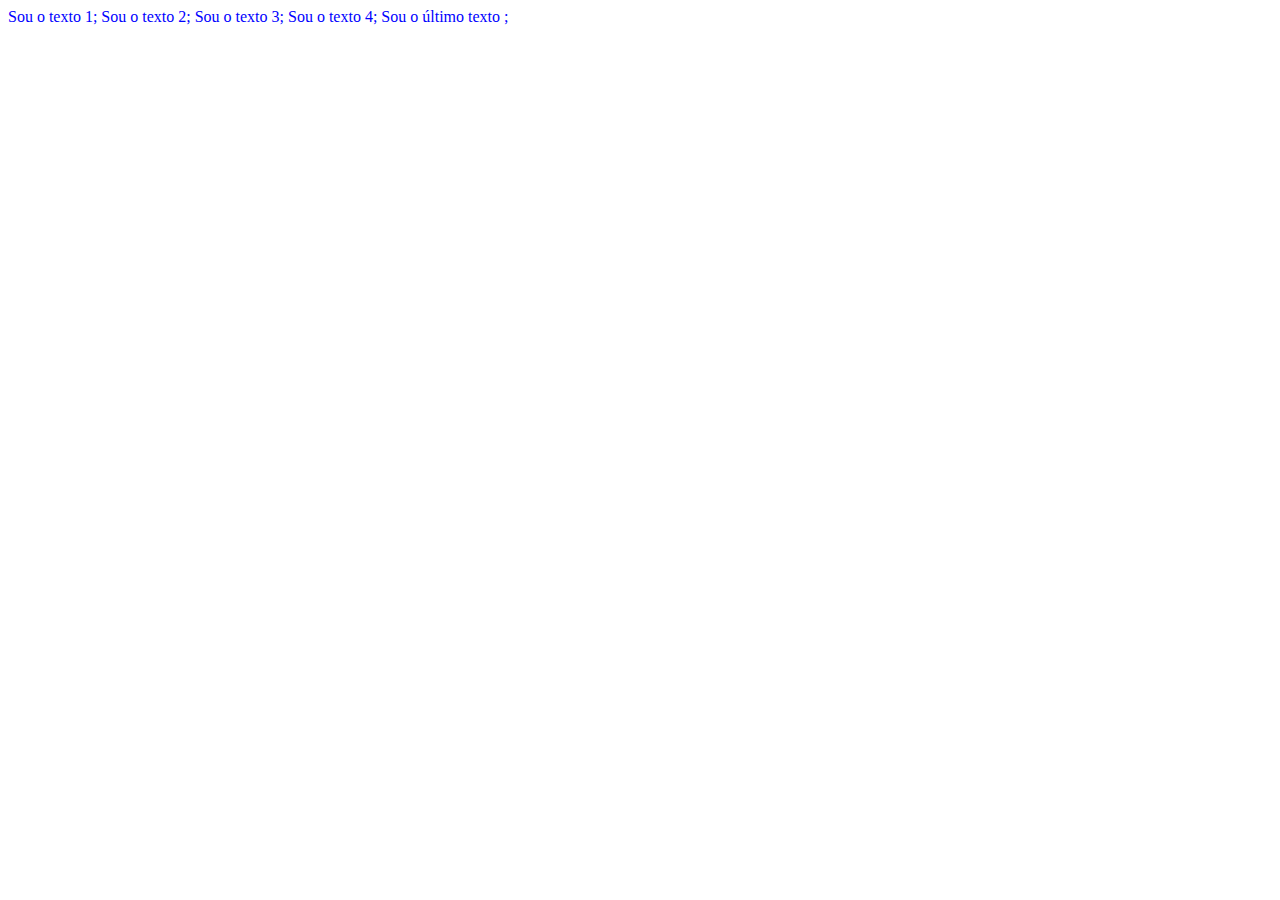
<file: [M1S03] Ex 04 - DOM/index.html>
<!DOCTYPE html>
<html lang="pt-br">
<head>
    <meta charset="UTF-8">
    <meta http-equiv="X-UA-Compatible" content="IE=edge">
    <meta name="viewport" content="width=device-width, initial-scale=1.0">
    <title>DEVinHouse - M01S03</title>
    <!--Coloquei um defer no script, faz com que o .js seja chamado apenas ao final do HTML (boa pratica)-->
    <script src="./index.js" defer></script>
    <link rel="stylesheet" href="style.css">
</head>
<body>
    <div id="souUmaDiv">
    </div>

</body>
</html>
</file>
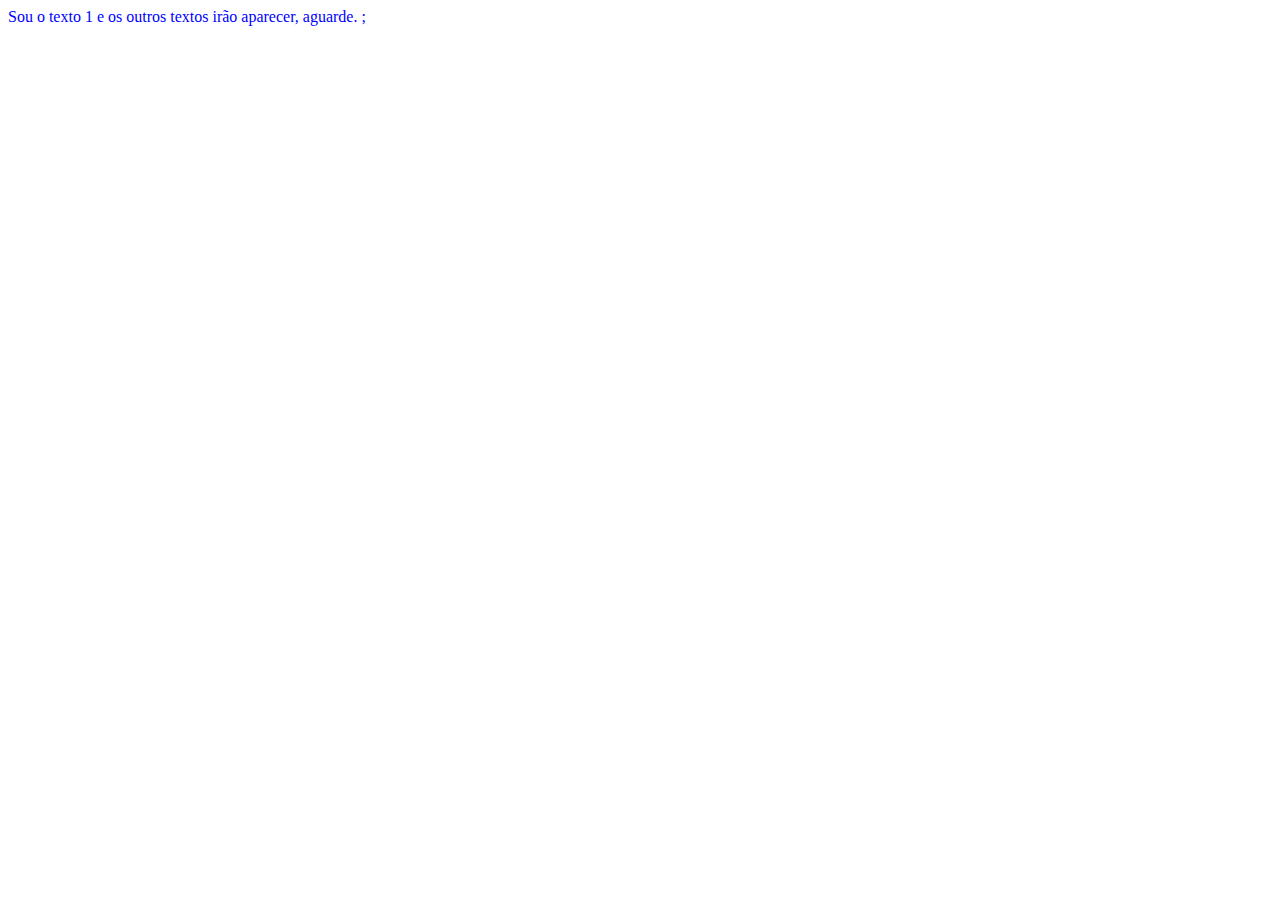
<file: [M1S03] Ex 05 - DOM + Funções/index.html>
<!DOCTYPE html>
<html lang="pt-br">
<head>
    <meta charset="UTF-8">
    <meta http-equiv="X-UA-Compatible" content="IE=edge">
    <meta name="viewport" content="width=device-width, initial-scale=1.0">
    <title>DEVinHouse - M01S03</title>
    <link rel="stylesheet" href="style.css">
    <!--Coloquei um defer no script, faz com que o .js seja chamado apenas ao final do HTML (boa pratica)-->
    <script src="./index.js" defer></script>

</head>
<body onload="mostrarTextosNaTela()">
    <div id="souUmaDiv">
        Se esse texto aparecer a função não foi chamada.
    </div>
</body>
</html>
</file>
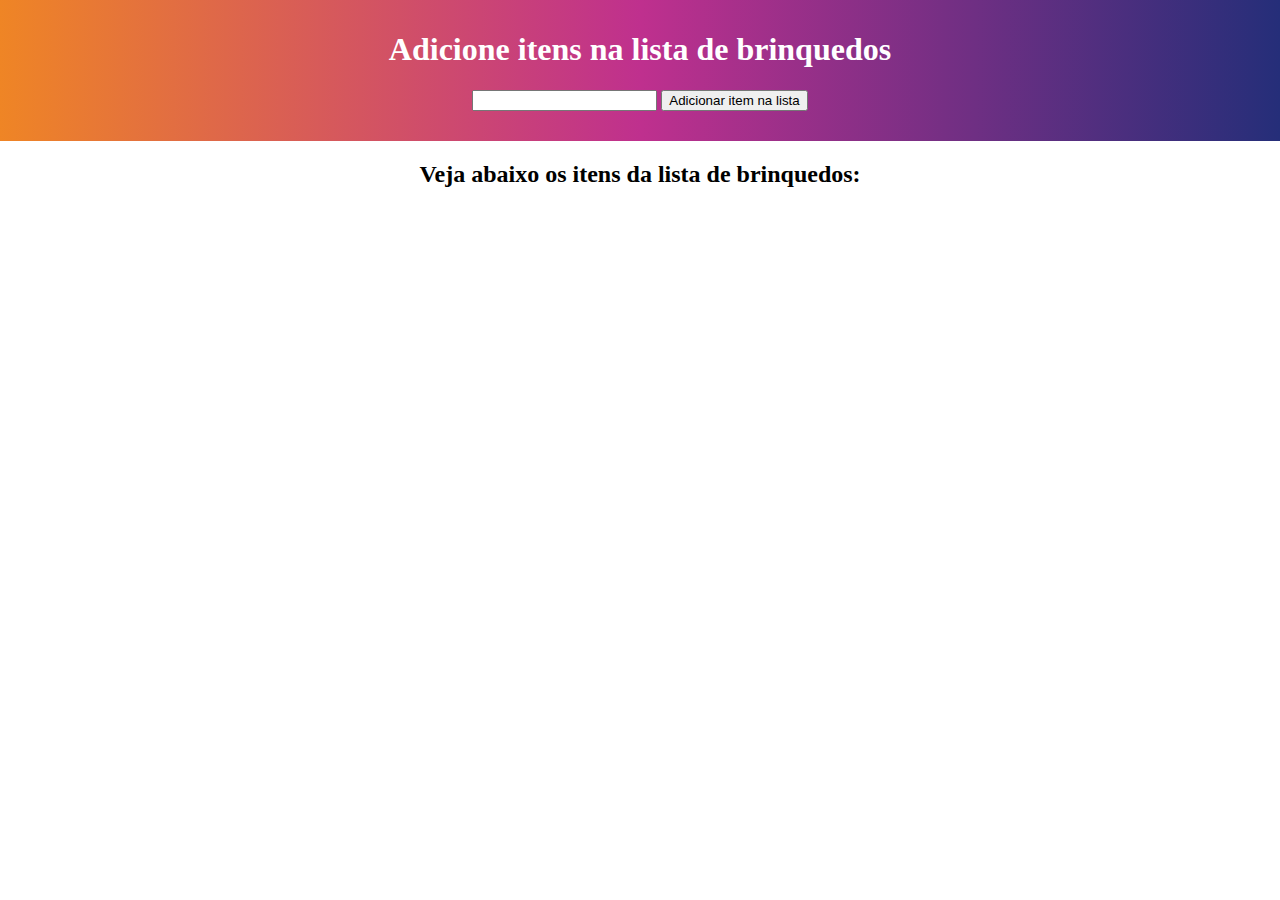
<file: [M1S03] Ex 6 - Eventos/index.html>
<!DOCTYPE html>
<html lang="pt-br">
  <head>
    <meta charset="UTF-8" />
    <meta http-equiv="X-UA-Compatible" content="IE=edge" />
    <meta name="viewport" content="width=device-width, initial-scale=1.0" />
    <title>DEVinHouse - M01S03</title>
    <link rel="stylesheet" href="style.css" />
    <!--Coloquei um defer no script, faz com que o .js seja chamado apenas ao final do HTML (boa pratica)-->
    <script src="./index.js" defer></script>
  </head>
  <body>
    <div>
      <h1>Adicione itens na lista de brinquedos</h1>
      
      <input type="text" id="meu-input" />

      <button id="botao">Adicionar item na lista</button>
      </div>
    </div>
    <h2>Veja abaixo os itens da lista de brinquedos:</h2>
    <ul id="listaDeBrinquedos"></ul>
  </body>
</html>
</file>
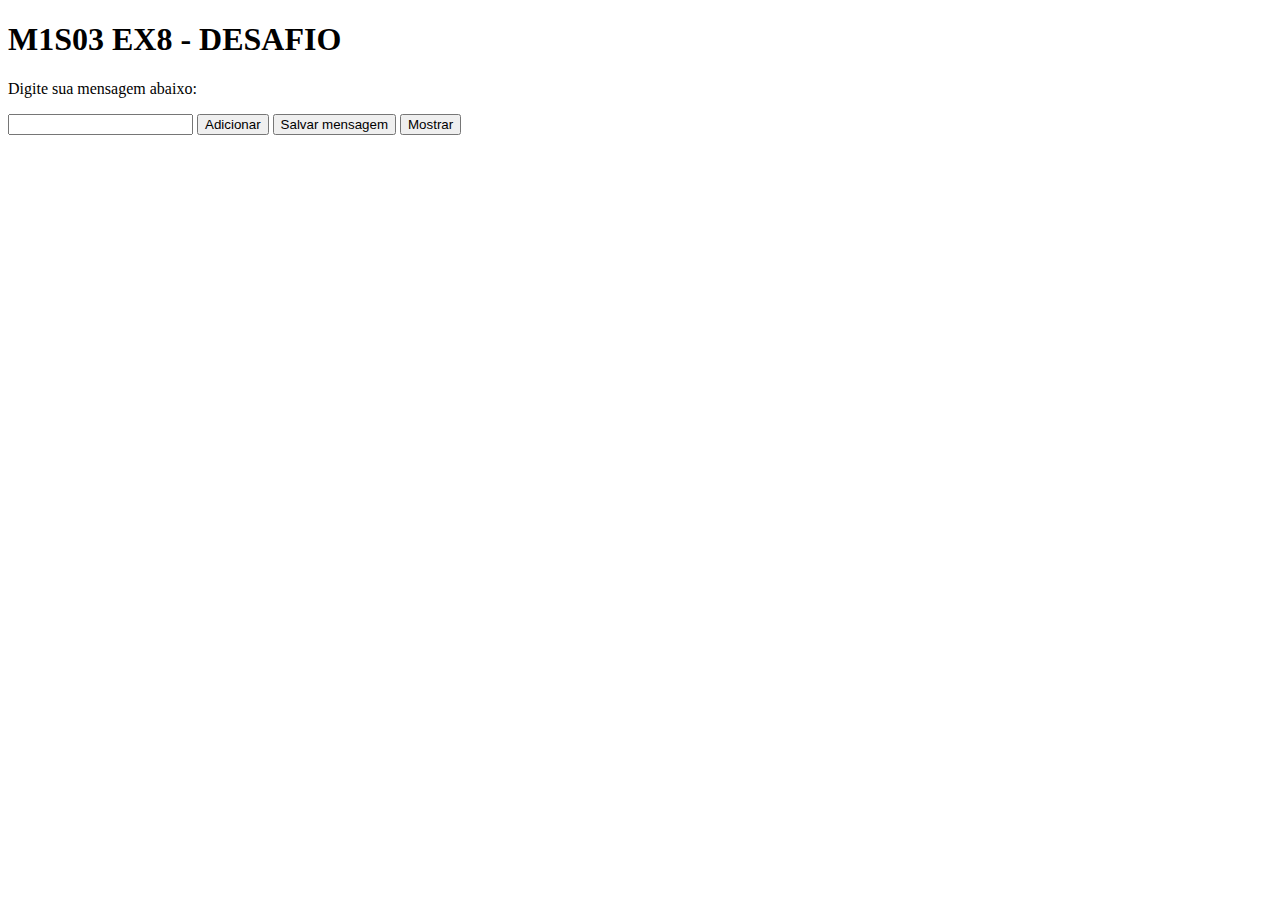
<file: [M1S03] Ex 8  - DESAFIO/index.html>
<!DOCTYPE html>
<html lang="pt-br">
  <head>
    <meta charset="UTF-8" />
    <meta http-equiv="X-UA-Compatible" content="IE=edge" />
    <meta name="viewport" content="width=device-width, initial-scale=1.0" />
    <title>DEVinHouse - M01S03</title>
    <!--Coloquei um defer no script, faz com que o .js seja chamado apenas ao final do HTML (boa pratica)-->
    <script src="./index.js" defer></script>
  </head>
  <body>
    <div>
      <h1>M1S03 EX8 - DESAFIO</h1>
      <p>Digite sua mensagem abaixo:</p>
      <input type="text" id="meu-input" />
      <button id="botao1">Adicionar</button>
      <button id="botao2">Salvar mensagem</button>
      <button id="botao3">Mostrar</button>
    </div>
  </body>
</html>
</file>
<file: [M1S03] Ex 04 - DOM/style.css>
#souUmaDiv {
    color: blue
}
</file>
<file: [M1S03] Ex 05 - DOM + Funções/style.css>
#souUmaDiv {
    color: blue;
}
</file>
<file: [M1S03] Ex 6 - Eventos/style.css>
body {
    margin: 0;
    padding: 0;
    text-align: center;
}
h1 {
    color: white;
}

div {
    background: linear-gradient(90deg,#ef8525, #bf308e, #252e79);
    padding: 10px 0 30px 0;
}

ul {
    list-style: none;
    font-size: 18px;
    font-weight: bold;
}
</file>
